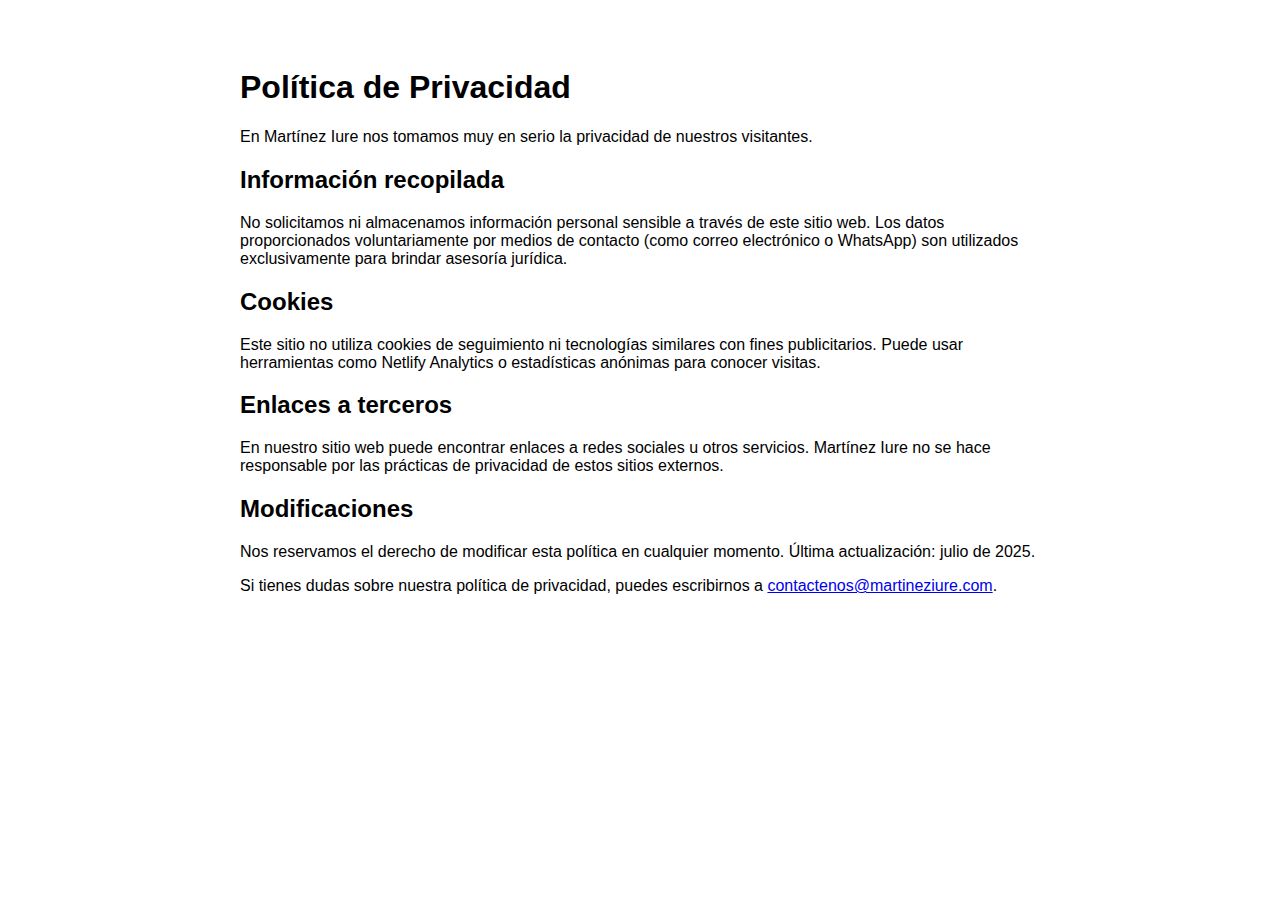
<file: js/politica-de-privacidad.html>
<!DOCTYPE html>
<html lang="es">
<head>
  <meta charset="UTF-8" />
  <meta name="viewport" content="width=device-width, initial-scale=1.0" />
  <title>Política de Privacidad | Martínez Iure</title>
</head>
<body style="font-family: sans-serif; max-width: 800px; margin: 2rem auto; padding: 1rem;">
  <h1>Política de Privacidad</h1>
  <p>En Martínez Iure nos tomamos muy en serio la privacidad de nuestros visitantes.</p>

  <h2>Información recopilada</h2>
  <p>No solicitamos ni almacenamos información personal sensible a través de este sitio web. Los datos proporcionados voluntariamente por medios de contacto (como correo electrónico o WhatsApp) son utilizados exclusivamente para brindar asesoría jurídica.</p>

  <h2>Cookies</h2>
  <p>Este sitio no utiliza cookies de seguimiento ni tecnologías similares con fines publicitarios. Puede usar herramientas como Netlify Analytics o estadísticas anónimas para conocer visitas.</p>

  <h2>Enlaces a terceros</h2>
  <p>En nuestro sitio web puede encontrar enlaces a redes sociales u otros servicios. Martínez Iure no se hace responsable por las prácticas de privacidad de estos sitios externos.</p>

  <h2>Modificaciones</h2>
  <p>Nos reservamos el derecho de modificar esta política en cualquier momento. Última actualización: julio de 2025.</p>

  <p>Si tienes dudas sobre nuestra política de privacidad, puedes escribirnos a <a href="mailto:contactenos@martineziure.com">contactenos@martineziure.com</a>.</p>
</body>
</html>
</file>
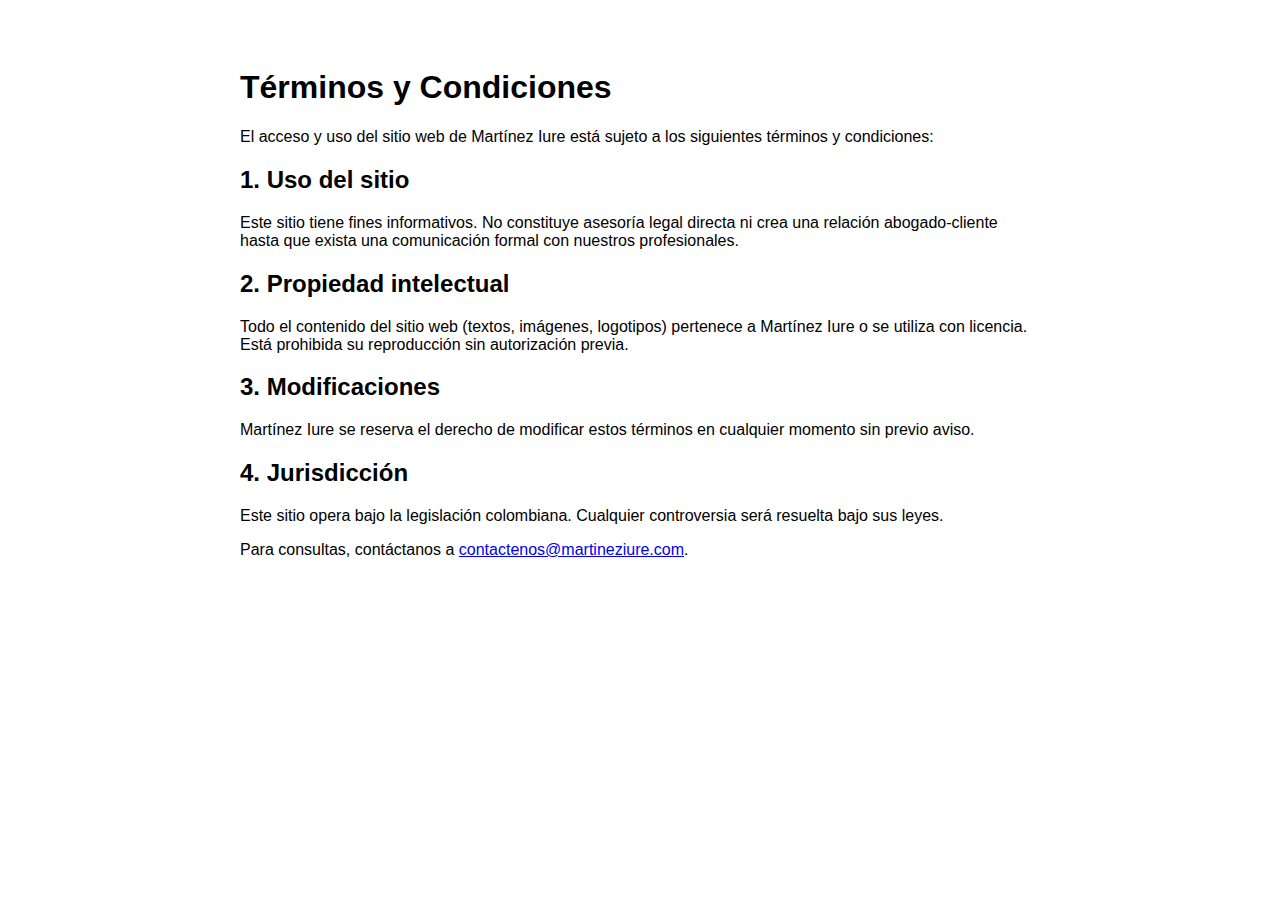
<file: js/terminos-y-condiciones.html>
<!DOCTYPE html>
<html lang="es">
<head>
  <meta charset="UTF-8" />
  <meta name="viewport" content="width=device-width, initial-scale=1.0" />
  <title>Términos y Condiciones | Martínez Iure</title>
</head>
<body style="font-family: sans-serif; max-width: 800px; margin: 2rem auto; padding: 1rem;">
  <h1>Términos y Condiciones</h1>
  <p>El acceso y uso del sitio web de Martínez Iure está sujeto a los siguientes términos y condiciones:</p>

  <h2>1. Uso del sitio</h2>
  <p>Este sitio tiene fines informativos. No constituye asesoría legal directa ni crea una relación abogado-cliente hasta que exista una comunicación formal con nuestros profesionales.</p>

  <h2>2. Propiedad intelectual</h2>
  <p>Todo el contenido del sitio web (textos, imágenes, logotipos) pertenece a Martínez Iure o se utiliza con licencia. Está prohibida su reproducción sin autorización previa.</p>

  <h2>3. Modificaciones</h2>
  <p>Martínez Iure se reserva el derecho de modificar estos términos en cualquier momento sin previo aviso.</p>

  <h2>4. Jurisdicción</h2>
  <p>Este sitio opera bajo la legislación colombiana. Cualquier controversia será resuelta bajo sus leyes.</p>

  <p>Para consultas, contáctanos a <a href="mailto:contactenos@martineziure.com">contactenos@martineziure.com</a>.</p>
</body>
</html>
</file>
